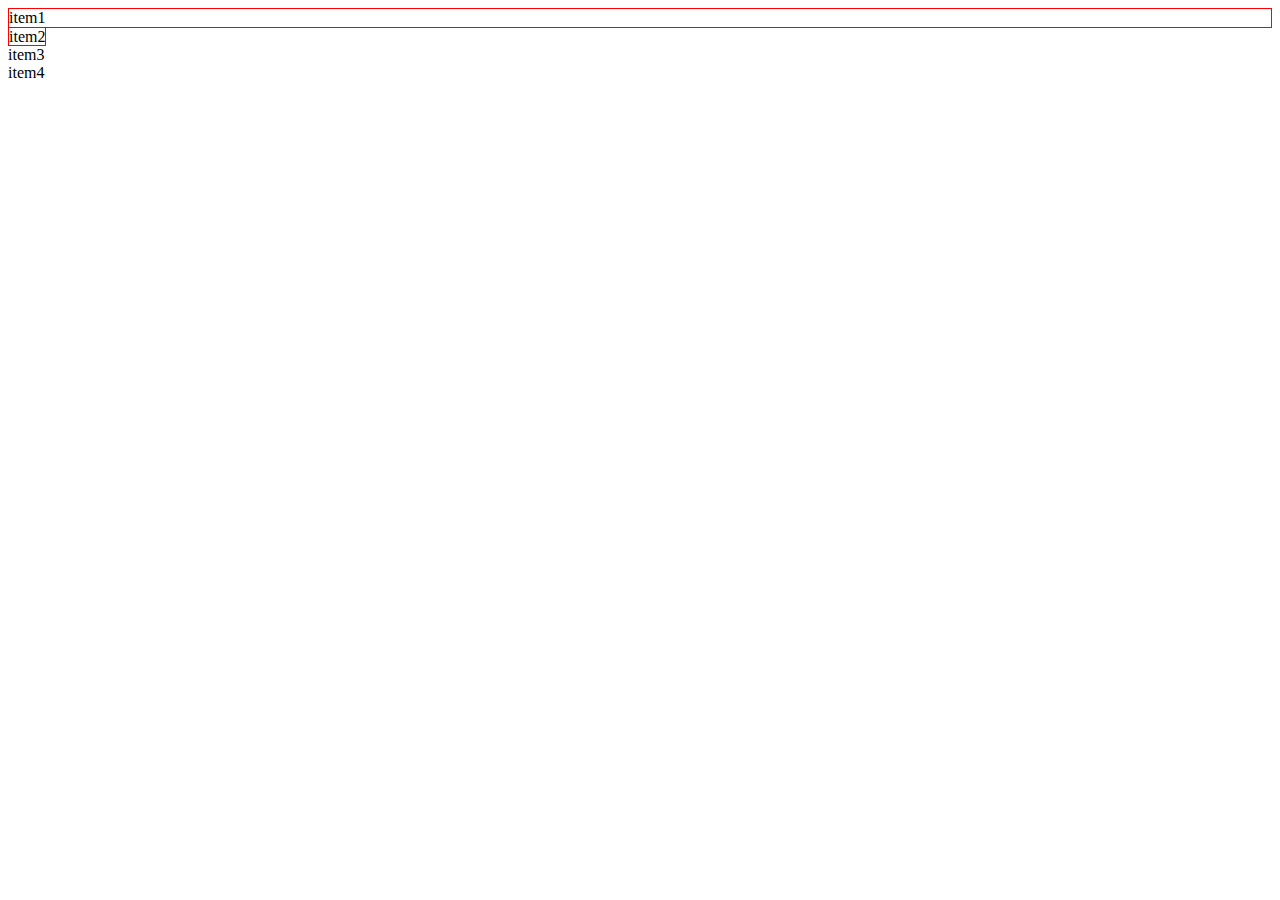
<file: src/display.html>
<!DOCTYPE html>
<html lang="en">
<head>
    <meta charset="UTF-8">
    <meta http-equiv="X-UA-Compatible" content="IE=edge">
    <meta name="viewport" content="width=device-width, initial-scale=1.0">
    <title>Document</title>
    <style>
        #item1{
            border: 1px solid red;
            display: block;
        }
        #item2{
            border: 1px solid red;
            display: inline;
        }
    </style>
</head>
<body>
    <div>
        <div id="item1">item1</div>
        <div id="item2">item2</div>
        <div id="item3">item3</div>
        <div id="item4">item4</div>
    </div>
</body>
</html>
</file>
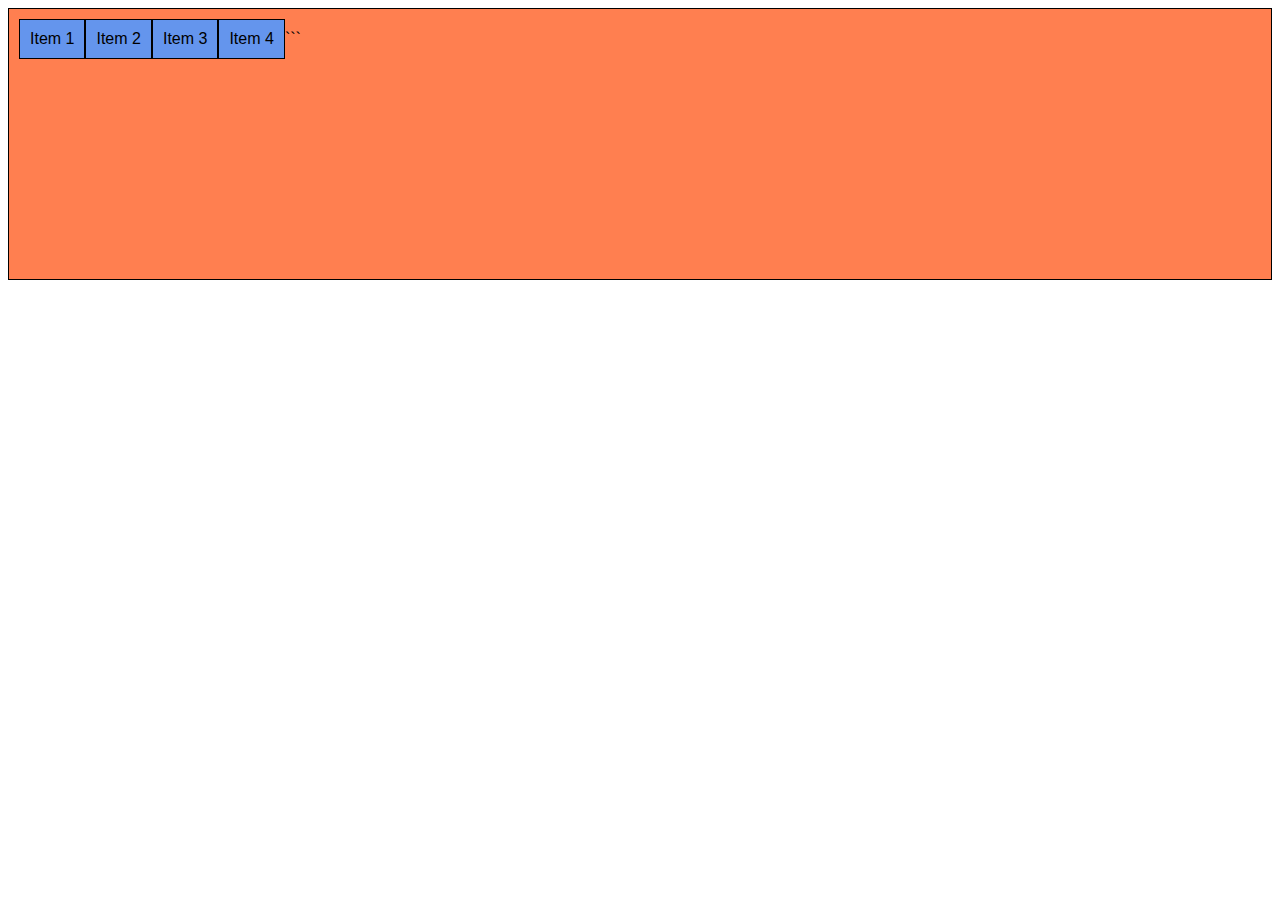
<file: src/flexbox.html>
<!DOCTYPE html>
<html>
    <head>
        <title>Flexbox Practice</title>
        <style>
            #container {
                background-color:coral;
                border: 1px solid black;
                font-family: sans-serif;
                padding: 10px;
                display: flex;
                /* flex-direction: row-reverse; */
                /* flex-direction: column; */
                /* flex-direction: column-reverse; */
                height: 250px; 
                /* flex-direction: row; */
                /* flex-direction: column; */
                /* flex-wrap: wrap; */
                /* justify-content: center; */
                /* justify-content: flex-end; */ 
                /* justify-content: flex-start; */
                /* justify-content: space-evenly; */
                /* justify-content: space-around; */
                /* justify-content: space-between; */
                /* align-items: stretch; */
                /* align-items: flex-start; */
                /* align-items: flex-end; */
                align-items: baseline;
                /* align-items: center; */

            }

            .item {
                border: 1px solid black;
                padding: 10px ;
                background-color: cornflowerblue;
            }
        </style>
    </head>
    <body>
        <div id="container">
            <div id="item-1" class="item">
                Item 1
            </div>
            <div id="item-2" class="item">
                Item 2
            </div>
            <div id="item-3" class="item">
                Item 3
            </div>
            <div id="item-4" class="item">
                Item 4
            <!-- </div>
            <div id="item-5" class="item">
                Item 5
            </div>
            <div id="item-6" class="item">
                Item 6
            </div>
            <div id="item-7" class="item">
                Item 7
            </div> -->
        </div>
    </body>
</html>
```
</file>
